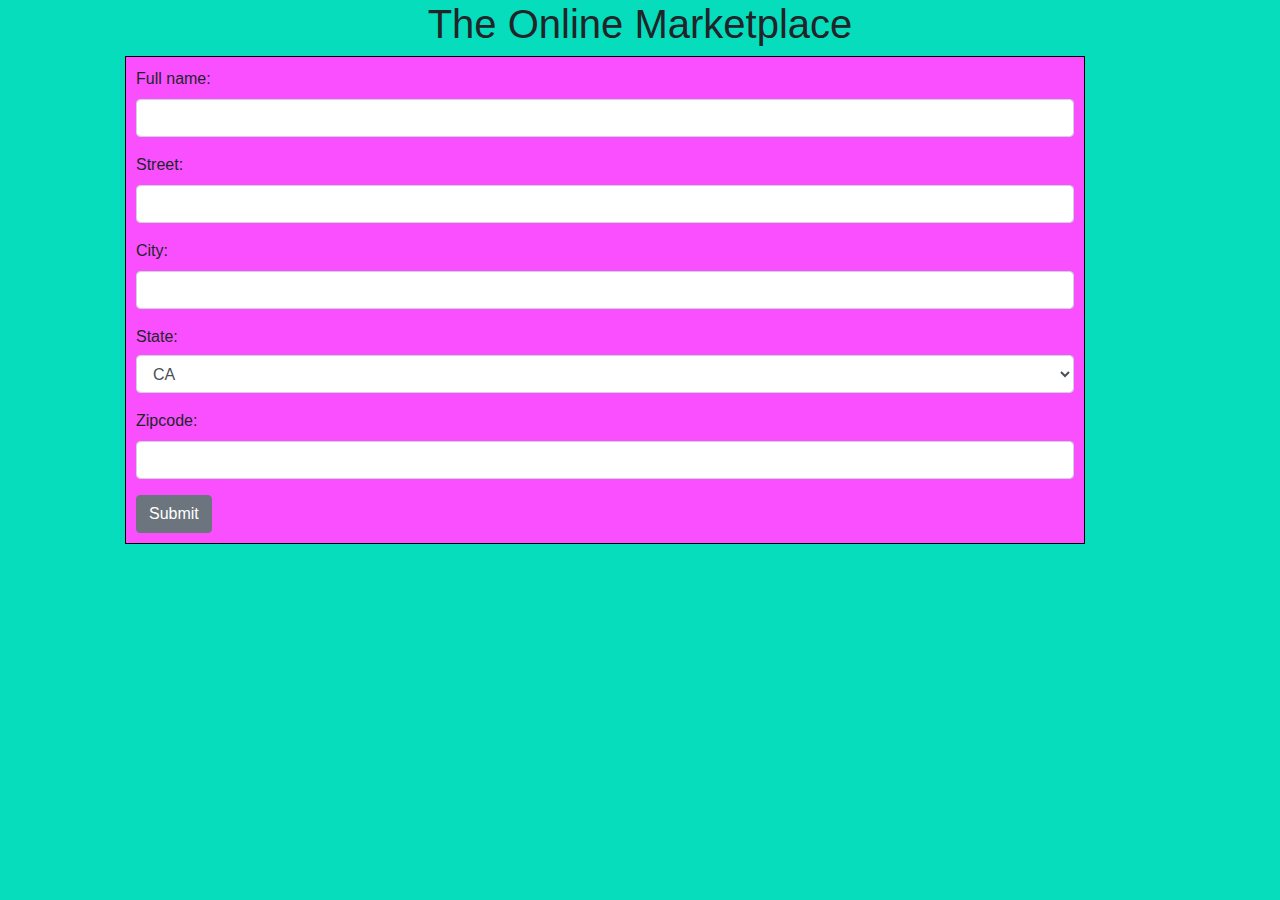
<file: index.html>
<!DOCTYPE html>
<html>
  <head>
    <title>Online Marketplace</title>
    <link href="css/bootstrap.css" rel="stylesheet" type="text/css">
    <link href="css/styles.css" rel="stylesheet" type="text/css">
    <script src="js/jquery-3.3.1.js"></script>
    <script src="js/scripts.js"></script>
  </head>
  <body>
    <h1 id ="header">The Online Marketplace</h1>
    <div class="container">
      <form id="nameAddress">
        <div class="form-group">
          <label for="name">Full name:</label>
          <input id="name" class="form-control" type="text">
        </div>
        <div class="form-group">
          <label for="street">Street:</label>
          <input id="street" class="form-control" type="text">
        </div>
        <div class="form-group">
          <label for="city">City:</label>
          <input id="city" class="form-control" type="text">
        </div>
        <div class="form-group">
          <p id="stateSelector">State:</p>
          <select class="form-control" id="state">
            <option>CA</option>
            <option>ID</option>
            <option>OR</option>
            <option>WA</option>
          </select>
        </div>
        <div class="form-group">
          <label for="zipcode">Zipcode:</label>
          <input id="zipcode" class="form-control" type="text">
        </div>
        <button type="submit" class="btn btn-secondary">Submit</button>
      </form>
      <div id="receipt">
        <h1>Thank you for your order, <span class="fullName"></span>!</h1>
        <h2>Please review the following shipping details:</h2>
        <p class="fullName"></p>
        <p id="street2"></p>
        <p id="combine"></p>
      </div>
    </div>
  </body>
</html>
</file>
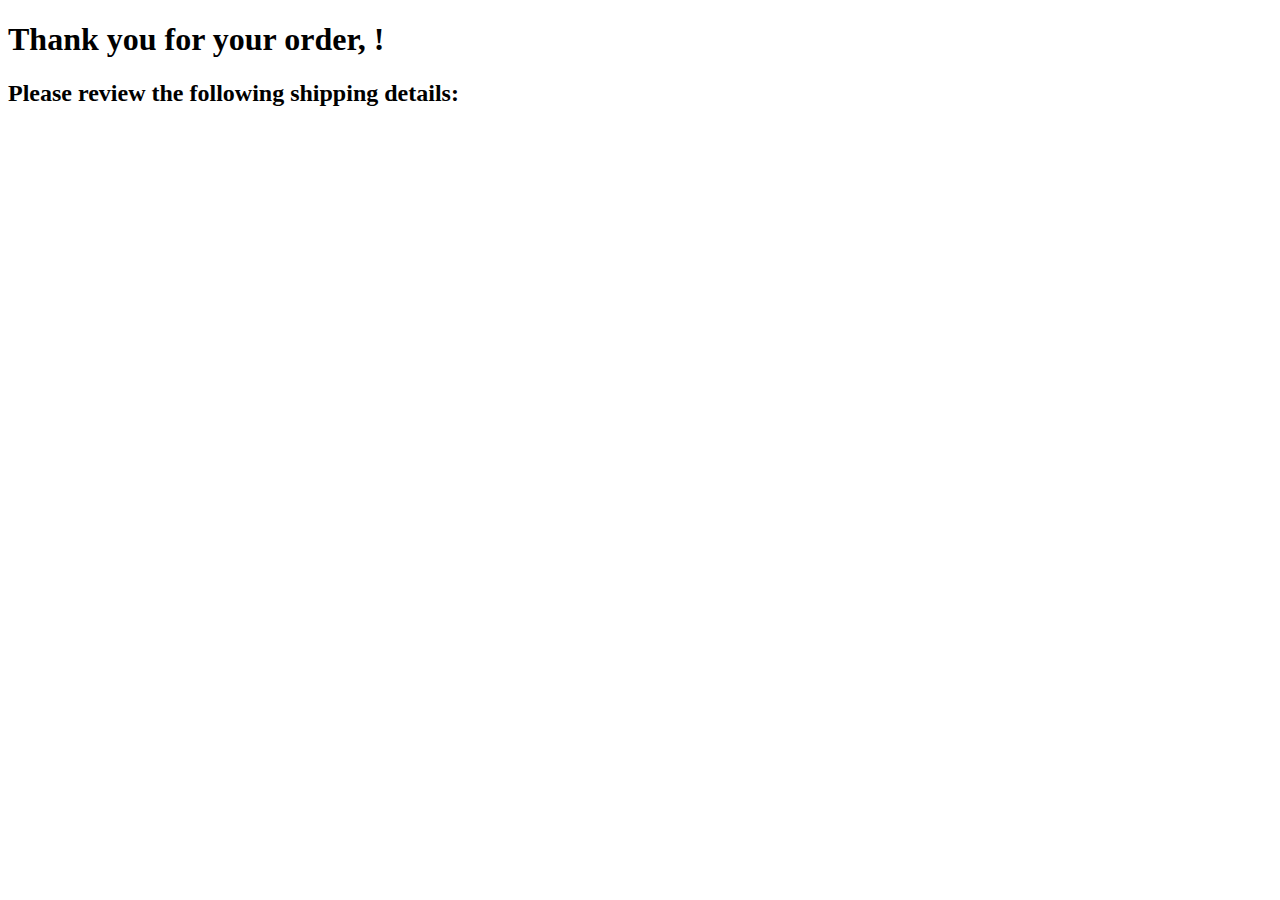
<file: receipt.html>
<!DOCTYPE html>
<html>
  <head>
    <title>Receipt</title>
  </head>
  <body>
    <h1>Thank you for your order, <span class="fullName"></span>!</h1>
    <h2>Please review the following shipping details:</h2>
    <p class="fullName"></p>
    <p id="street"></p>
    <p id="combine"></p>
  </body>
</html>
</file>
<file: css/styles.css>
#receipt {
  display: none;
}

#receipt p {
  margin: -5px 0px;
}

p#stateSelector {
  margin: 6px 0px;
}
h1#header{
  text-align: center;
}
body{
  background-color: #06ddbd;
}

.container {
  width: 75%;
  margin: 0px 125px;
  border: 1px solid black;
  background-color: #f94fff;
  padding: 10px;
}
</file>
